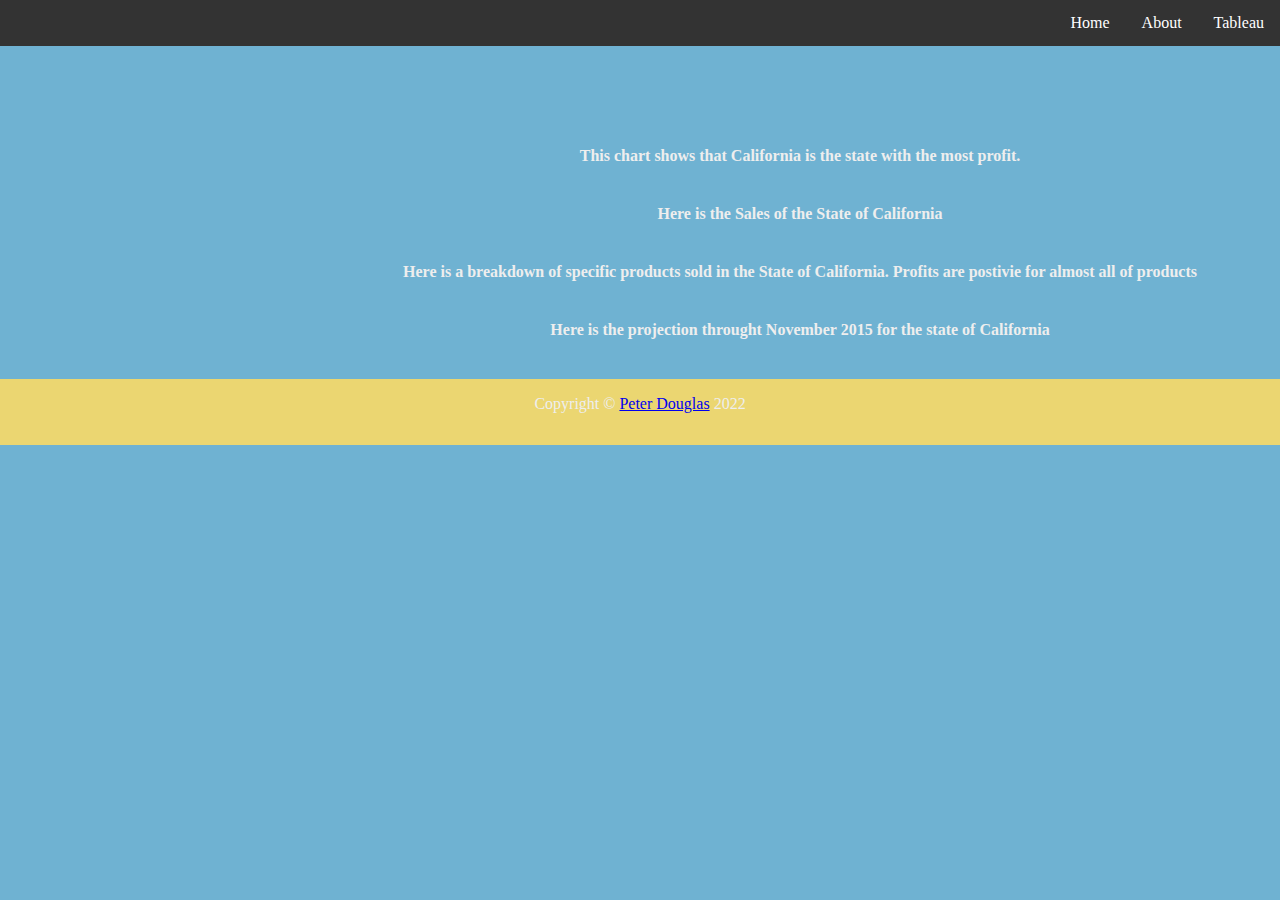
<file: html/tableau.html>
<!DOCTYPE html> <!--peterdouglas 4/13 -->

<html>
    <head>

        <Title>Tableau</Title>
        <link rel="stylesheet" type="text/css" href="../styles/bootstyles.css">

    </head>

    <body style="width: 100%; align-content: center; text-align: center;">

        <div class="header">

            <nav class="" id="mainNav">

                <div>
                    <div>    
                        <ul class="" style="list-style-type: none;">
                            <li class="nav-item"><a class="menu_item" href="tableau.html">Tableau</a></li>
                            <li class="nav-item"><a class="menu-item" href="about.html">About</a></li>
                            <li class="nav-item"><a class="menu_item" href="../index.html">Home</a></li>
                        </ul>
                    </div>

                </div>
            </nav>
            
        </div>

        <div id="main_body"> 
        
            <div class="graphs">
                <div class='tableauPlaceholder graph' id='viz1649901457190' style='position: relative'><noscript><a href='#'><img alt='Profit In The 50 States ' src='https:&#47;&#47;public.tableau.com&#47;static&#47;images&#47;Pe&#47;Peter_Douglas3&#47;Sheet2&#47;1_rss.png' style='border: none' /></a></noscript><object class='tableauViz'  style='display:none;'><param name='host_url' value='https%3A%2F%2Fpublic.tableau.com%2F' /> <param name='embed_code_version' value='3' /> <param name='site_root' value='' /><param name='name' value='Peter_Douglas3&#47;Sheet2' /><param name='tabs' value='no' /><param name='toolbar' value='yes' /><param name='static_image' value='https:&#47;&#47;public.tableau.com&#47;static&#47;images&#47;Pe&#47;Peter_Douglas3&#47;Sheet2&#47;1.png' /> <param name='animate_transition' value='yes' /><param name='display_static_image' value='yes' /><param name='display_spinner' value='yes' /><param name='display_overlay' value='yes' /><param name='display_count' value='yes' /><param name='language' value='en-US' /><param name='filter' value='publish=yes' /></object></div>                <script type='text/javascript'>                    var divElement = document.getElementById('viz1649901457190');                    var vizElement = divElement.getElementsByTagName('object')[0];                    vizElement.style.width='100%';vizElement.style.height=(divElement.offsetWidth*0.75)+'px';                    var scriptElement = document.createElement('script');                    scriptElement.src = 'https://public.tableau.com/javascripts/api/viz_v1.js';                    vizElement.parentNode.insertBefore(scriptElement, vizElement);                </script>
                 <h4 style="margin-bottom: 40px;">This chart shows that California is the state with the most profit.</h4>
        
                <div class='tableauPlaceholder graph' id='viz1649901391661' style='position: relative'><noscript><a href='#'><img alt='California Profit Month By Month ' src='https:&#47;&#47;public.tableau.com&#47;static&#47;images&#47;Pe&#47;Peter_Douglas2&#47;Sheet1&#47;1_rss.png' style='border: none' /></a></noscript><object class='tableauViz'  style='display:none;'><param name='host_url' value='https%3A%2F%2Fpublic.tableau.com%2F' /> <param name='embed_code_version' value='3' /> <param name='site_root' value='' /><param name='name' value='Peter_Douglas2&#47;Sheet1' /><param name='tabs' value='no' /><param name='toolbar' value='yes' /><param name='static_image' value='https:&#47;&#47;public.tableau.com&#47;static&#47;images&#47;Pe&#47;Peter_Douglas2&#47;Sheet1&#47;1.png' /> <param name='animate_transition' value='yes' /><param name='display_static_image' value='yes' /><param name='display_spinner' value='yes' /><param name='display_overlay' value='yes' /><param name='display_count' value='yes' /><param name='language' value='en-US' /><param name='filter' value='publish=yes' /></object></div>                <script type='text/javascript'>                    var divElement = document.getElementById('viz1649901391661');                    var vizElement = divElement.getElementsByTagName('object')[0];                    vizElement.style.width='100%';vizElement.style.height=(divElement.offsetWidth*0.75)+'px';                    var scriptElement = document.createElement('script');                    scriptElement.src = 'https://public.tableau.com/javascripts/api/viz_v1.js';                    vizElement.parentNode.insertBefore(scriptElement, vizElement);                </script>
                <h4 style="margin-bottom: 40px;">Here is the Sales of the State of California</h4>
        
                <div class='tableauPlaceholder graph' id='viz1649901327124' style='position: relative'><noscript><a href='#'><img alt='California Profit by Category ' src='https:&#47;&#47;public.tableau.com&#47;static&#47;images&#47;Pe&#47;Peter_Douglas1&#47;Sheet4&#47;1_rss.png' style='border: none' /></a></noscript><object class='tableauViz'  style='display:none;'><param name='host_url' value='https%3A%2F%2Fpublic.tableau.com%2F' /> <param name='embed_code_version' value='3' /> <param name='site_root' value='' /><param name='name' value='Peter_Douglas1&#47;Sheet4' /><param name='tabs' value='no' /><param name='toolbar' value='yes' /><param name='static_image' value='https:&#47;&#47;public.tableau.com&#47;static&#47;images&#47;Pe&#47;Peter_Douglas1&#47;Sheet4&#47;1.png' /> <param name='animate_transition' value='yes' /><param name='display_static_image' value='yes' /><param name='display_spinner' value='yes' /><param name='display_overlay' value='yes' /><param name='display_count' value='yes' /><param name='language' value='en-US' /><param name='filter' value='publish=yes' /></object></div>                <script type='text/javascript'>                    var divElement = document.getElementById('viz1649901327124');                    var vizElement = divElement.getElementsByTagName('object')[0];                    vizElement.style.width='100%';vizElement.style.height=(divElement.offsetWidth*0.75)+'px';                    var scriptElement = document.createElement('script');                    scriptElement.src = 'https://public.tableau.com/javascripts/api/viz_v1.js';                    vizElement.parentNode.insertBefore(scriptElement, vizElement);                </script>
                <h4 style="margin-bottom: 40px;">Here is a breakdown of specific products sold in the State of California. Profits are postivie for almost all of products</h4>
        
                <div class='tableauPlaceholder graph' id='viz1649901058509' style='position: relative'><noscript><a href='#'><img alt='Sales Forecast For The State of California ' src='https:&#47;&#47;public.tableau.com&#47;static&#47;images&#47;Pe&#47;Peter_Douglas&#47;Sheet5&#47;1_rss.png' style='border: none' /></a></noscript><object class='tableauViz'  style='display:none;'><param name='host_url' value='https%3A%2F%2Fpublic.tableau.com%2F' /> <param name='embed_code_version' value='3' /> <param name='site_root' value='' /><param name='name' value='Peter_Douglas&#47;Sheet5' /><param name='tabs' value='no' /><param name='toolbar' value='yes' /><param name='static_image' value='https:&#47;&#47;public.tableau.com&#47;static&#47;images&#47;Pe&#47;Peter_Douglas&#47;Sheet5&#47;1.png' /> <param name='animate_transition' value='yes' /><param name='display_static_image' value='yes' /><param name='display_spinner' value='yes' /><param name='display_overlay' value='yes' /><param name='display_count' value='yes' /><param name='language' value='en-US' /><param name='filter' value='publish=yes' /></object></div>                <script type='text/javascript'>                    var divElement = document.getElementById('viz1649901058509');                    var vizElement = divElement.getElementsByTagName('object')[0];                    vizElement.style.width='100%';vizElement.style.height=(divElement.offsetWidth*0.75)+'px';                    var scriptElement = document.createElement('script');                    scriptElement.src = 'https://public.tableau.com/javascripts/api/viz_v1.js';                    vizElement.parentNode.insertBefore(scriptElement, vizElement);                </script>
                <h4 style="margin-bottom: 40px;">Here is the projection throught November 2015 for the state of California </h4>
            </div>

        </div>

        <!-- Footer-->
        <footer class="footer">
                    <div >
                       
                        <div class="small text-center text-muted fst-italic">Copyright &copy; <a href="https://www.linkedin.com/in/peter-douglas-9238421b5/">Peter Douglas</a> 2022</div>
                    </div>
        </footer>

    </body>









</html>
</file>
<file: styles/bootstyles.css>
.footer{
    height: 50px;
    width: 100%;
    background-color: lightblue;
    padding-top: 16px;
    background-color: #EBD671;
    color: #EEEEEE;
}

.graphs {
   width: 800px;
   align-content: center;
   text-align: center;
   padding-left: 400px;
   margin-top: 80px
   
}

.main_body {
    align-content: center;
    text-align: center;
    width: 100%;
    margin: 0;      
    padding: 0;
}

body{
    margin: 0;
    padding: 0;
    width: 100%;
}

ul {
    list-style-type: none;
    margin: 0;
    padding: 20;
    overflow: hidden;
    background-color: #333;
  }
  
  li {
    float: right;
  }
  
  li a {
    display: block;
    color: white;
    text-align: center;
    padding: 14px 16px;
    text-decoration: none;
  }
  
  /* Change the link color to #111 (black) on hover */
  li a:hover {
    background-color: #111;
  }

  body{
    background-color: #6FB2D2;
    color: #EEEEEE;
}
</file>
